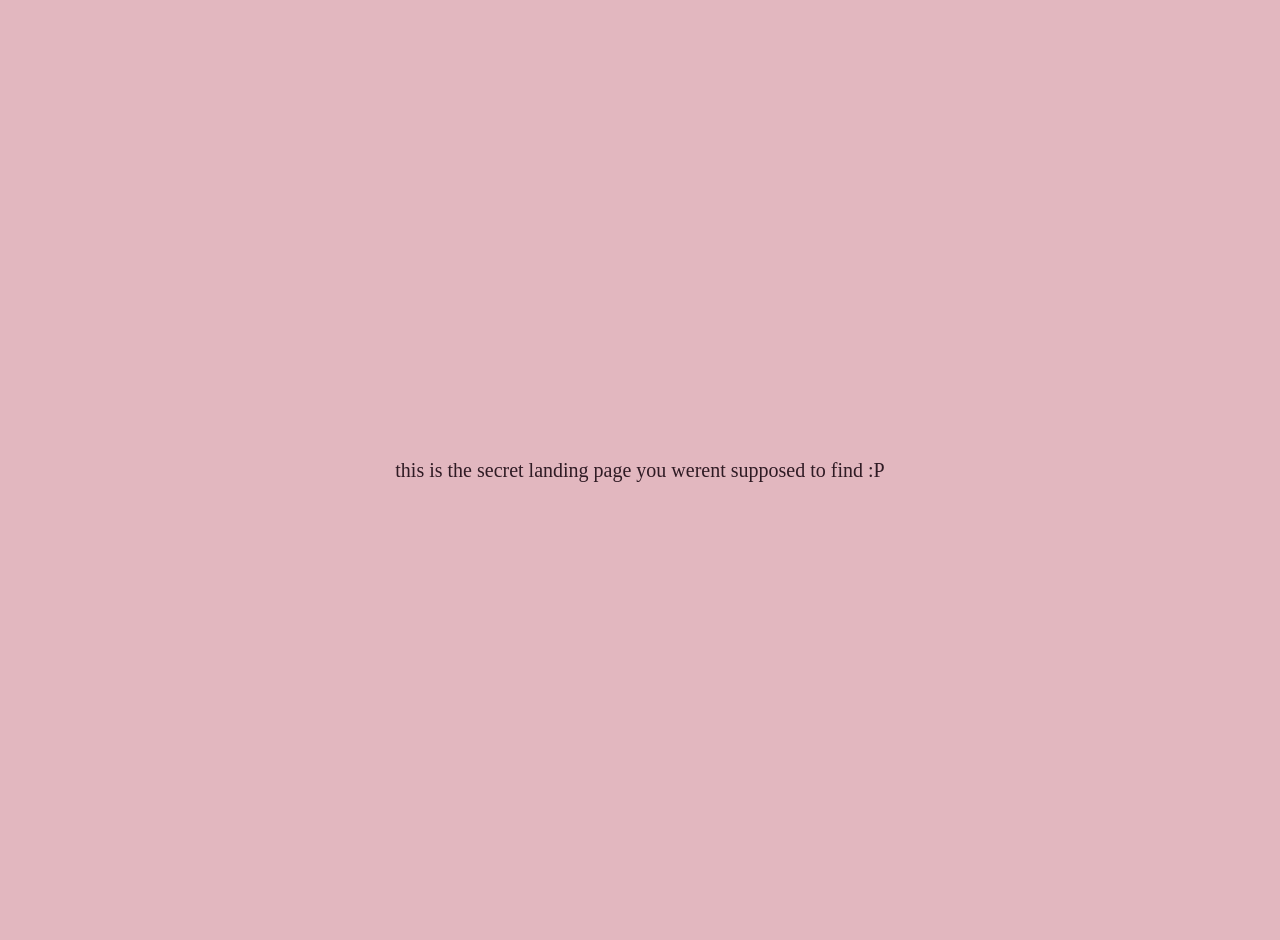
<file: index.html>
<!DOCTYPE html>
<html>
	<head>
		<meta charset="UTF-8">
		<meta name="viewport" content="width=device-width, initial-scale=1.0">

		<title>lily is looking for a cute catgirl...</title>
		<meta name="description" content="idk secret landing page :p">

		<link rel="icon" type="image/svg" href="/favicon.svg">
		<link rel="stylesheet" href="css/main.css">
	</head>
	<body>
		<p style="display: flex; justify-content: center; align-items: center; height: 100vh; font-family: Verdana;">this is the secret landing page you werent supposed to find :P</p>
	</body>
</html>
</file>
<file: css/main.css>
@import url(/css/theme.css);
@import url(/css/font.css);

::selection { background-color: var(--selection); }
a { color: var(--link); }
html { background-color: var(--bg); color: var(--text); }
html, input { font-size: 20px; }
* { font-family: "Comfortaa"; }
code {
	font-family: monospace;
	padding: 1px 0.25em;
	border-radius: 4px;
	background: var(--code-bg);
	color: var(--code-text);
	border: 1px solid var(--code-border);
}

* {
	-ms-overflow-style: none; 
	scrollbar-width: none; 
}
</file>
